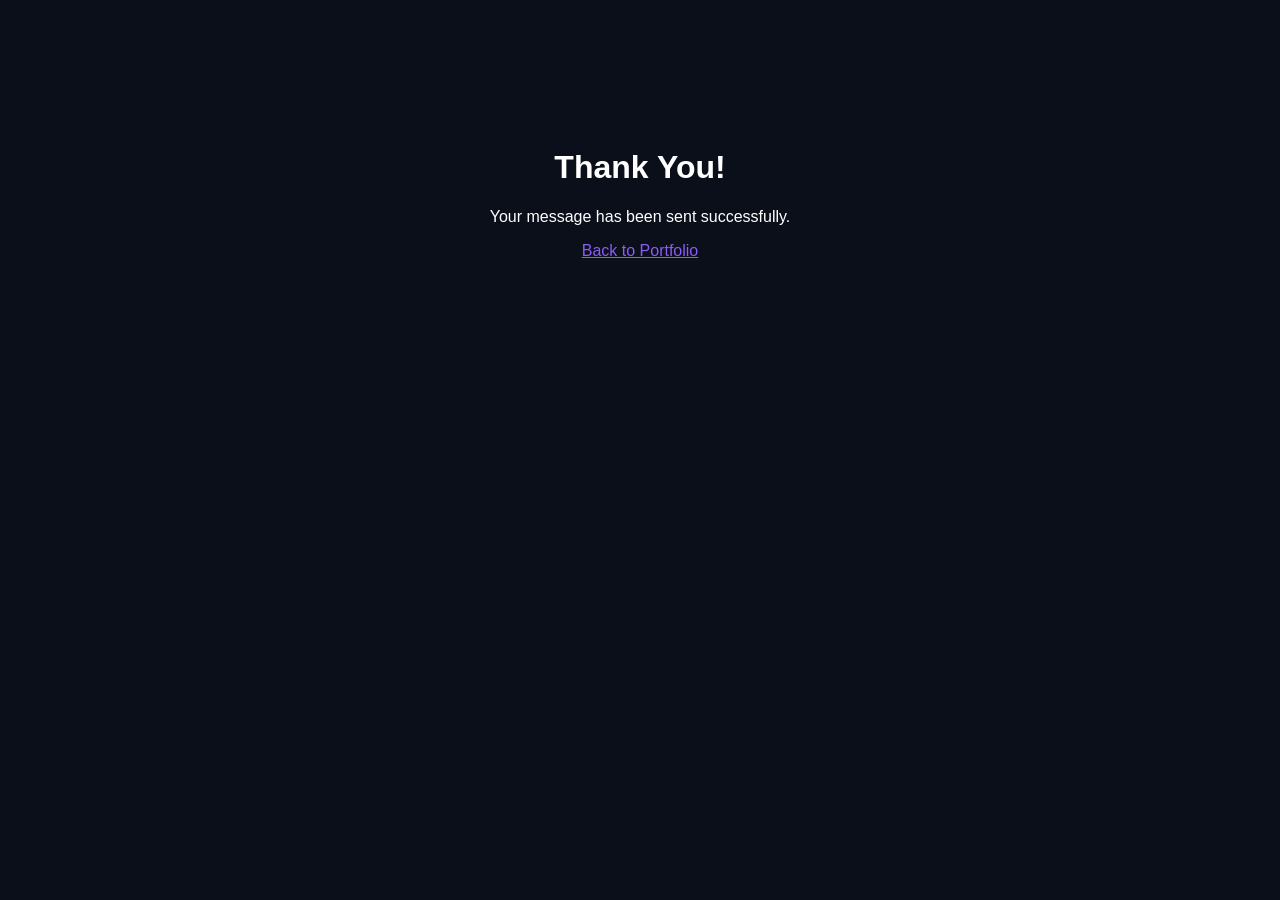
<file: thank-you.html>
<!DOCTYPE html>
<html>
<head>
<title>Message Sent</title>
</head>

<body style="background:#0b0f1a;color:white;font-family:sans-serif;text-align:center;padding-top:120px;">

<h1>Thank You!</h1>
<p>Your message has been sent successfully.</p>

<a href="/" style="color:#8b5cf6;">Back to Portfolio</a>

</body>
</html>
</file>
